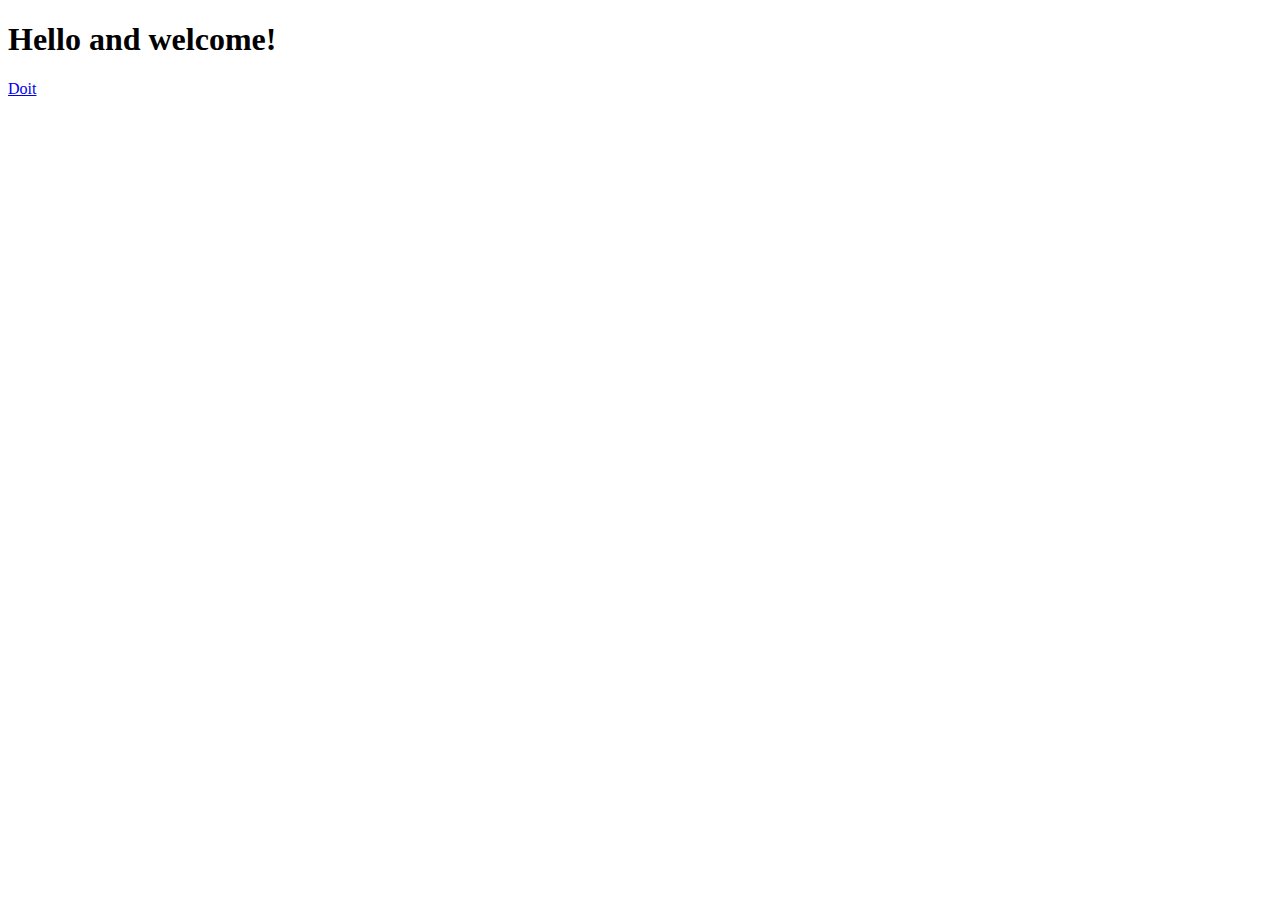
<file: test1.html>
<!DOCTYPE html>
<html lang="en">
<head>
	<meta charset="UTF-8">
	<title>EJS test</title>
	<script src="javascripts/ejs/ejs.js" type="text/javascript"></script>
<script>
var appVersion = "0.4";
</script>
</head>

<body>
	<h1>Hello and welcome!</h1>
	<script>
	var data = { title: "This is the data title" };
		function doIt(){
			//var obj = '{ "name" : "Matt", "age"  : "36", "married" : false, "excellent" :true  }';
			var fragment = new EJS({url: 'https://www.mattplatts.com/demo/js-framework/test1_template.ejs'}).render(data);
			console.log(fragment);
			document.getElementById('fillme').innerHTML = fragment;
		}
	</script>
<a href="Javascript:doIt()">Doit</a>
<div id="fillme"></div>
</body>
</html>
</file>
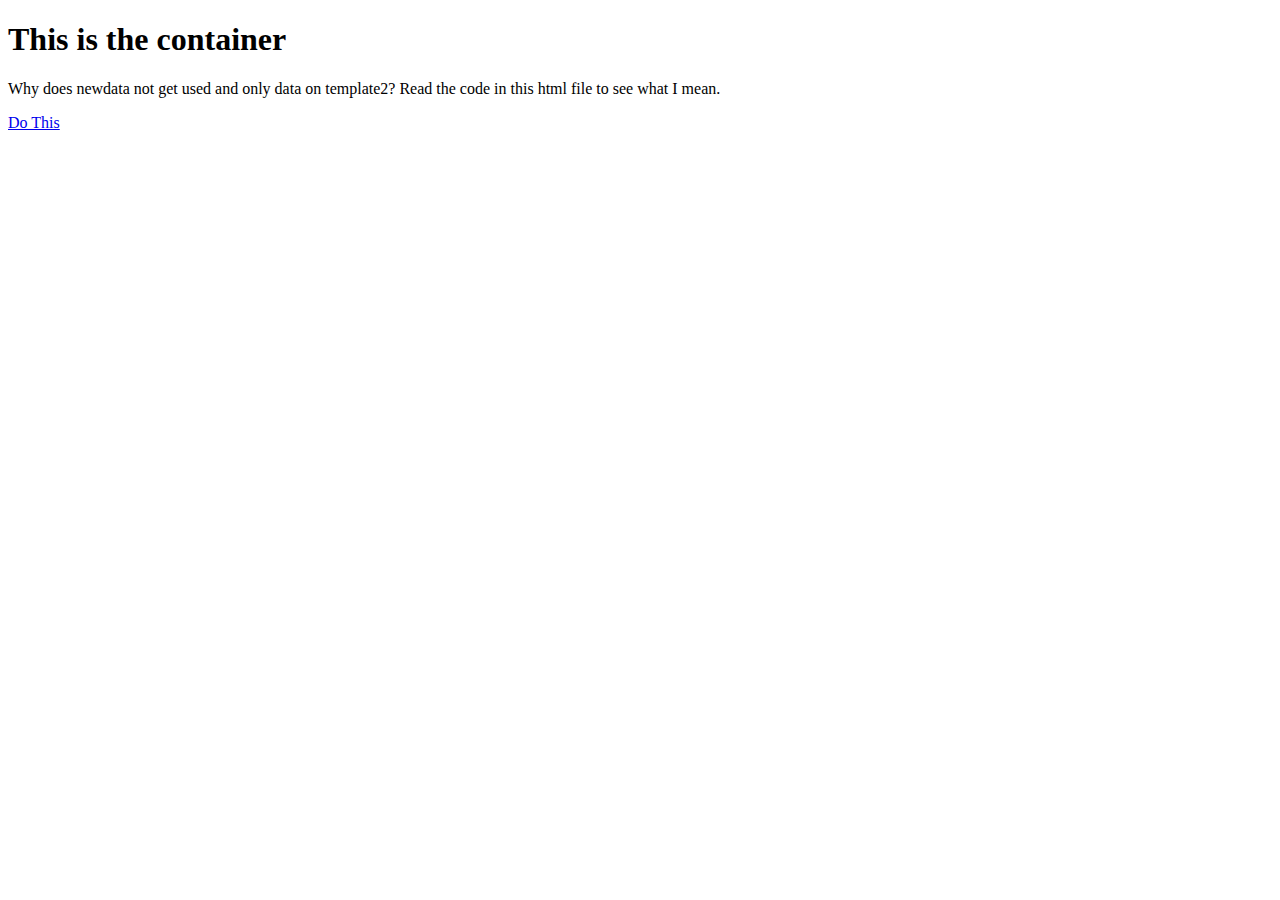
<file: test2.html>
<!DOCTYPE html>
<html lang="en">
<head>
<meta charset="utf-8" />
    <title>Try EJS</title>
    <script type="text/javascript" src="javascripts/ejs/ejs.js"></script>
<script>
	appVersion = "0.6";
</script>
</head>
<body>
    <div id="container"><h1>This is the container</h1></div>
    <script>
        var initialdata = { title: "Try EJS right here!", page: "1", content: "Content from the data array" };
	var newdata = { title: "Why not try EJS!", page: "4", content: "This is some content from the newdata array" };
        var fragment = new EJS({url: 'https://www.mattplatts.com/demo/js-framework/test2_template.ejs'}).render(initialdata);
	console.log(fragment);
        document.getElementById('container').innerHTML = document.getElementById('container').innerHTML + fragment;

	function doThis(){
		var fragment2 = new EJS({url: 'https://www.mattplatts.com/demo/js-framework/test2_template2.ejs'}).render(newdata);
		document.getElementById('container').innerHTML = document.getElementById('container').innerHTML + fragment2;
		//document.getElementById('container').innerHTML = fragment2;
	}
    </script>
<p>Why does newdata not get used and only data on template2? Read the code in this html file to see what I mean.</p>
<a href="Javascript:doThis()">Do This</a>
</body>
</html>
</file>
